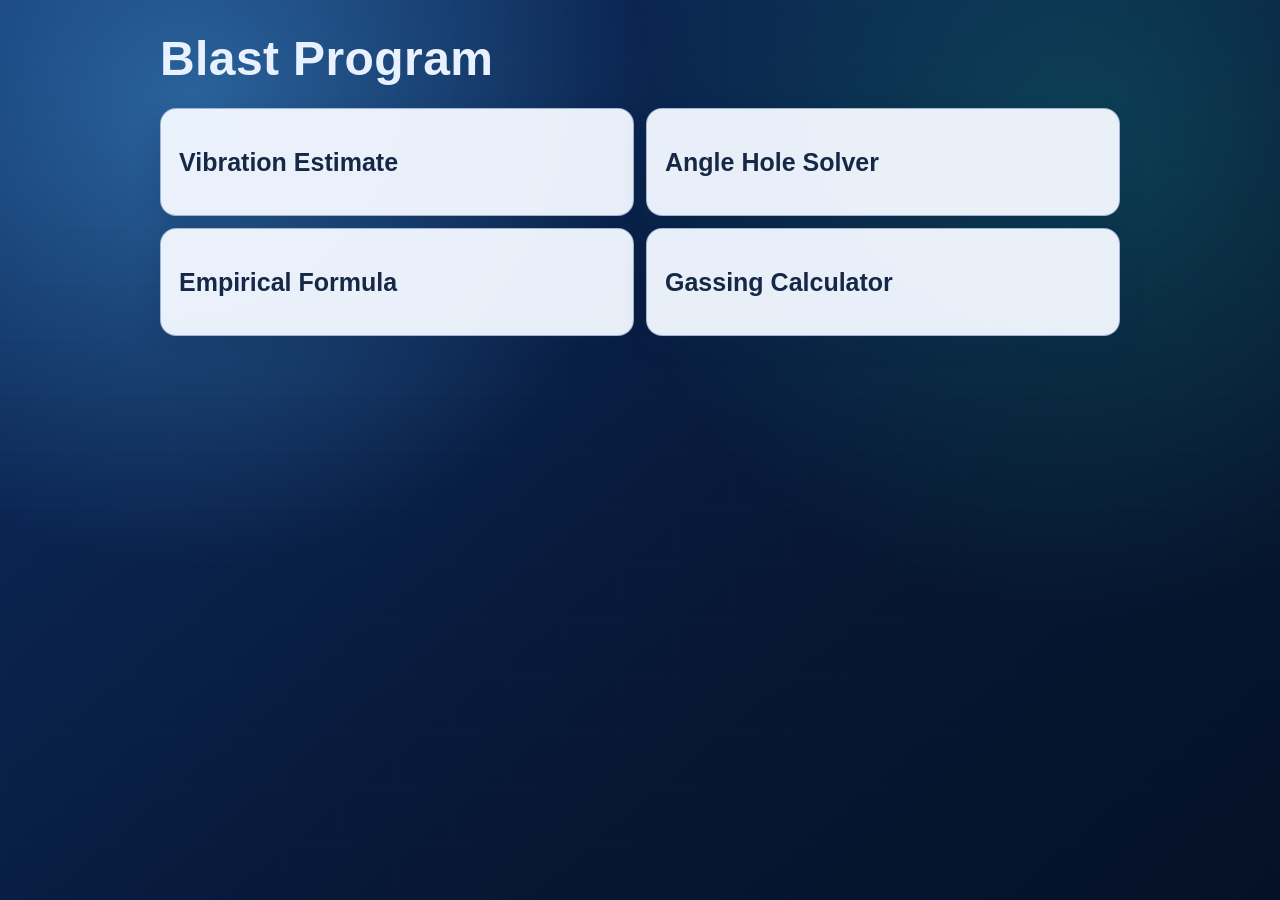
<file: index.html>
<!doctype html>
<html lang="en">
<head>
  <meta charset="utf-8">
  <meta name="viewport" content="width=device-width, initial-scale=1">
  <title>Blast Program (Web)</title>
  <link rel="stylesheet" href="./styles.css">
</head>
<body>
  <main class="app-shell">
    <section class="screen" data-screen="start">
      <header class="page-header">
        <h1 class="page-title">Blast Program</h1>
      </header>

      <div class="card-grid">
        <button class="btn card" data-route="vibration-tool">
          <span class="card-title">Vibration Estimate</span>
        </button>
        <button class="btn card" data-route="hole-trig-solver">
          <span class="card-title">Angle Hole Solver</span>
        </button>
        <button class="btn card" data-route="empirical-formula">
          <span class="card-title">Empirical Formula</span>
        </button>
        <button class="btn card is-hidden-feature" data-route="references" hidden>
          <span class="card-title">References/Cheat Sheets</span>
          <span class="card-desc">Quick access to operational docs and worksheets.</span>
        </button>
        <button class="btn card" data-route="gassing-calculator">
          <span class="card-title">Gassing Calculator</span>
        </button>
      </div>
    </section>

    <section class="screen" data-screen="hole-trig-solver" hidden>
      <header class="page-header">
        <h1 class="page-title">Angle Hole Solver</h1>
      </header>

      <div class="panel angle-solver-panel">
        <div class="triangle-stage">
          <svg class="triangle-canvas" viewBox="0 0 100 100" aria-hidden="true">
            <line x1="12" y1="10" x2="12" y2="88"></line>
            <line x1="12" y1="88" x2="94" y2="88"></line>
            <line x1="12" y1="10" x2="94" y2="88"></line>
            <path d="M 12 22 A 12 12 0 0 0 18.8 16.7"></path>
          </svg>

          <label for="trig-angle" class="triangle-input triangle-input-angle">
            <span>Angle (deg)</span>
            <input id="trig-angle" type="number" min="0" max="89.99" step="1" value="20">
          </label>

          <label for="trig-hole-depth" class="triangle-input triangle-input-depth">
            <span>Hole Depth</span>
            <input id="trig-hole-depth" type="number" min="0" step="1" value="30">
          </label>

          <p id="trig-length-output" class="triangle-output triangle-output-length">Hole Length: --</p>
          <p id="trig-walkout-output" class="triangle-output triangle-output-walkout">Walkout: --</p>
        </div>

        <pre id="trig-result" class="result">Walkout and hole length will appear here.</pre>
      </div>

      <div class="footer-row">
        <button class="btn secondary" data-route="start">Back to Start Screen</button>
      </div>
    </section>

    <section class="screen" data-screen="vibration-tool" hidden>
      <header class="page-header">
        <h1 class="page-title">Vibration Estimate</h1>
      </header>

      <div class="card-grid two-col">
        <button class="btn card" data-route="vibration-calculator">Vibration Calculator</button>
        <button class="btn card" data-route="site-factor-calibrator">Site Factor Calibrator</button>
      </div>

      <div class="footer-row">
        <button class="btn secondary" data-route="start">Back to Start Screen</button>
      </div>
    </section>

    <section class="screen" data-screen="vibration-calculator" hidden>
      <header class="page-header">
        <h1 class="page-title">Vibration Calculator</h1>
      </header>

      <div class="panel">
        <div class="form-grid">
          <label for="ppd">Pounds per Delay</label>
          <input id="ppd" type="number" min="0" step="0.01" value="0">

          <label for="distance">Distance to Seismograph</label>
          <input id="distance" type="number" min="0" step="0.01" value="0">

          <label for="dyno-h">Dyno Site/Confinement Factor (H)</label>
          <input id="dyno-h" type="number" min="1" step="0.1" value="160">
        </div>

        <p class="body-text">Use H=160 as default, then adjust H using your site confinement or regression-calibrated factor.</p>

        <button id="calculate-ppv" class="btn primary">Calculate PPV</button>

        <pre id="ppv-result" class="result">PPV result will appear here.</pre>
      </div>

      <div class="footer-row">
        <button class="btn secondary" data-route="vibration-tool">Back to Vibration Tool</button>
      </div>
    </section>

    <section class="screen" data-screen="site-factor-calibrator" hidden>
      <header class="page-header">
        <h1 class="page-title">Site Factor Calibrator</h1>
      </header>

      <div class="panel">
        <div class="form-grid">
          <label for="site-current-factor">Current Factor</label>
          <input id="site-current-factor" type="number" min="0.01" step="0.01" value="160">

          <label for="site-actual-ppv">Actual PPV</label>
          <input id="site-actual-ppv" type="number" min="0" step="0.001" value="0">

          <label for="site-expected-ppv">Expected PPV</label>
          <input id="site-expected-ppv" type="number" min="0" step="0.001" value="0">
        </div>

        <button id="calculate-site-factor" class="btn primary">Calculate Adjusted Factor</button>
        <p id="site-factor-result" class="body-text">Adjusted factor result will appear here.</p>
      </div>

      <div class="footer-row"><button class="btn secondary" data-route="vibration-tool">Back to Vibration Tool</button></div>
    </section>

    <section class="screen" data-screen="empirical-formula" hidden>
      <header class="page-header"><h1 class="page-title">Empirical Formula Calculation</h1></header>
      <div class="panel split-cols">
        <div>
          <h2 class="section-title">Inputs</h2>
          <div class="form-grid">
            <label for="emp-rock-type">Rock Type</label>
            <select id="emp-rock-type">
              <option>Granite/Hard Limestone</option>
              <option>Soft Limestone/Shale/Sandstone</option>
            </select>

            <label for="emp-face-height">Face Height (ft)</label>
            <input id="emp-face-height" type="number" min="0" step="0.01" value="30">

            <label for="emp-dh">Hole Diameter Dh (in)</label>
            <input id="emp-dh" type="number" min="0" step="0.01" value="6.5">

            <label for="emp-pattern-type">Pattern Type</label>
            <select id="emp-pattern-type">
              <option>Square</option>
              <option>Rectangular</option>
            </select>
          </div>
          <button id="calculate-empirical" class="btn primary">Calculate Empirical Outputs</button>
          <p id="emp-warning" class="body-text"></p>
        </div>
        <div>
          <h2 class="section-title">Results</h2>
          <div class="hero-grid">
            <div>
              <p class="metric-label">Burden B (ft)</p>
              <p id="emp-burden" class="metric-value">--</p>
            </div>
            <div>
              <p class="metric-label">Spacing S (ft)</p>
              <p id="emp-spacing" class="metric-value">--</p>
            </div>
          </div>
          <div class="kv-grid">
            <p class="metric-label">R = Height / Dh</p><p id="emp-ratio">--</p>
            <p class="metric-label">Band</p><p id="emp-band">--</p>
            <p class="metric-label">Empirical Constant</p><p id="emp-constant">--</p>
            <p class="metric-label">Pattern Footage (PF)</p><p id="emp-pf">--</p>
            <p class="metric-label">Subdrill J (0.30B)</p><p id="emp-subdrill">--</p>
            <p class="metric-label">Stemming (Top and Bottom)</p><p id="emp-stemming">--</p>
          </div>
        </div>
      </div>
      <div class="footer-row"><button class="btn secondary" data-route="start">Back to Start Screen</button></div>
    </section>

    <section class="screen is-hidden-feature" data-screen="references" hidden>
      <header class="page-header"><h1 class="page-title">References/Cheat Sheets</h1></header>
      <div class="panel">
        <a class="btn primary link-btn" href="./assets/references/Empirical Cheat Sheet.docx" target="_blank" rel="noopener">Empirical Cheat Sheet</a>
        <a class="btn primary link-btn" href="./assets/references/Open Pit Book.pdf" target="_blank" rel="noopener">Open Pit Book</a>
        <p id="references-status" class="body-text">Select a document to open.</p>
      </div>
      <div class="footer-row"><button class="btn secondary" data-route="start">Back to Start Screen</button></div>
    </section>

    <section class="screen" data-screen="gassing-calculator" hidden>
      <header class="page-header"><h1 class="page-title">Gassing Calculator</h1></header>
      <div class="panel">
        <div class="gassing-grid">
          <label for="gas-hole-diameter">Hole Diameter (in)</label>
          <select id="gas-hole-diameter">
            <option value="3.50">3 1/2</option>
            <option value="3.75">3 3/4</option>
            <option value="4.00">4</option>
            <option value="4.25">4 1/4</option>
            <option value="4.50" selected>4 1/2</option>
            <option value="4.75">4 3/4</option>
            <option value="5.00">5</option>
            <option value="5.25">5 1/4</option>
            <option value="5.50">5 1/2</option>
            <option value="5.75">5 3/4</option>
            <option value="6.00">6</option>
            <option value="6.25">6 1/4</option>
            <option value="6.50">6 1/2</option>
            <option value="6.75">6 3/4</option>
            <option value="7.00">7</option>
            <option value="7.25">7 1/4</option>
            <option value="7.50">7 1/2</option>
            <option value="7.75">7 3/4</option>
            <option value="8.00">8</option>
          </select>
          <label class="checkline"><input id="gas-wet-hole" type="checkbox"><span>Wet Hole</span></label>
          <div class="gassing-grid-spacer" aria-hidden="true"></div>

          <label for="gas-hole-depth" class="hole-depth-label">Hole Depth</label>
          <input id="gas-hole-depth" class="hole-depth-input" type="number" min="0" step="0.01" value="38">
          <label class="checkline alt-needed-line"><input id="gas-alt-needed" type="checkbox"><span>Alternate Diameter</span></label>
          <label for="gas-alt-diameter" class="alt-diameter-label">Alternate Diameter Value</label>
          <input id="gas-alt-diameter" class="alt-diameter-input" type="number" min="0" step="0.01" value="5.75">
        </div>

        <div class="gassing-matrix-wrap">
          <div class="gassing-matrix">
            <div class="blank-cell"></div>
            <div class="col-head">Bottom</div>
            <div class="col-head">Top</div>
            <div class="blank-cell"></div>

            <label class="row-head" for="gas-bottom-column">Explosive Column</label>
            <input id="gas-bottom-column" type="number" min="0" step="1" value="29">
            <input id="gas-top-column" type="number" min="0" step="1" value="0">
            <p class="unit-head">ft</p>

            <label class="row-head" for="gas-bottom-density">Cup Density</label>
            <input id="gas-bottom-density" type="number" min="0" step="0.01" value="1.1">
            <input id="gas-top-density" type="number" min="0" step="0.01" value="0">
            <p class="unit-head">g/cm3</p>

            <p class="row-head">Ave Density</p>
            <p id="gas-avg-density-bottom" class="matrix-output-cell">0.00</p>
            <p id="gas-avg-density-top" class="matrix-output-cell">0.00</p>
            <div class="blank-cell"></div>

            <p class="row-head">Bottom Density</p>
            <p id="gas-bottom-density-bottom" class="matrix-output-cell">0.00</p>
            <p id="gas-bottom-density-top" class="matrix-output-cell">0.00</p>
            <div class="blank-cell"></div>

            <p class="row-head">Pounds to load</p>
            <p id="gas-pounds-bottom" class="matrix-output-cell">0</p>
            <p id="gas-pounds-top" class="matrix-output-cell">0</p>
            <div class="blank-cell"></div>
          </div>
        </div>

        <div class="inline-row">
          <button id="gas-calculate" class="btn primary" type="button">Run Gassing Calculation</button>
        </div>

        <p id="gas-result" class="body-text"></p>
        <p id="gas-status" class="body-text"></p>

        <div class="chart-wrap">
          <div>
            <p class="section-title">As Loaded</p>
            <div id="gas-as-loaded-chart" class="stacked-chart"></div>
          </div>
          <div>
            <p class="section-title">Final</p>
            <div id="gas-final-chart" class="stacked-chart"></div>
          </div>
          <div>
            <p class="section-title">Rise</p>
            <p id="gas-rise" class="metric-value">0.00</p>
          </div>
        </div>
      </div>
      <div class="footer-row"><button class="btn secondary" data-route="start">Back to Start Screen</button></div>
    </section>

  </main>

  <script src="./app.js"></script>
</body>
</html>
</file>
<file: styles.css>
:root {
  --bg-ink: #071735;
  --bg-mid: #0d2f66;
  --bg-glow: #1465a8;
  --title: #0f1f38;
  --body: #223654;
  --panel-bg: rgba(255, 255, 255, 0.9);
  --panel-border: rgba(174, 193, 219, 0.85);
  --btn-primary-bg: #0f766e;
  --btn-primary-border: #0d5f59;
  --btn-secondary-bg: #f6f9ff;
  --btn-secondary-border: #b7c8e2;
  --btn-card-bg: rgba(243, 248, 255, 0.96);
  --btn-card-border: rgba(151, 175, 208, 0.88);
  --surface-shadow: 0 14px 34px rgba(5, 19, 43, 0.24);
}

* {
  box-sizing: border-box;
}

body {
  margin: 0;
  min-height: 100vh;
  background:
    radial-gradient(circle at 15% 12%, rgba(80, 169, 235, 0.45), transparent 34%),
    radial-gradient(circle at 85% 16%, rgba(30, 189, 167, 0.23), transparent 36%),
    linear-gradient(140deg, var(--bg-mid), var(--bg-ink) 62%, #041126);
  font-family: "Trebuchet MS", "Segoe UI", Tahoma, Geneva, Verdana, sans-serif;
  color: var(--body);
}

body::before {
  content: "";
  position: fixed;
  inset: 0;
  pointer-events: none;
  background-image:
    linear-gradient(rgba(255, 255, 255, 0.06) 1px, transparent 1px),
    linear-gradient(90deg, rgba(255, 255, 255, 0.05) 1px, transparent 1px);
  background-size: 56px 56px;
  opacity: 0.2;
}

.app-shell {
  width: 960px;
  max-width: 960px;
  margin: 0 auto;
  padding: 30px 0;
  transform-origin: top center;
  position: relative;
  z-index: 1;
}

.screen {
  display: flex;
  flex-direction: column;
  gap: 20px;
}

.screen[hidden] {
  display: none;
}

.is-hidden-feature {
  display: none !important;
}

.page-header {
  display: flex;
  flex-direction: column;
  gap: 6px;
}

.page-title {
  margin: 0;
  color: #e8f1ff;
  font-size: clamp(2.15rem, 4vw, 3rem);
  line-height: 1.2;
  letter-spacing: 0.4px;
  font-weight: 800;
}

.page-subtitle {
  margin: 0;
  max-width: 76ch;
  color: rgba(233, 243, 255, 0.86);
  font-size: 15px;
  line-height: 1.45;
}

.card-grid {
  display: grid;
  grid-template-columns: repeat(2, minmax(0, 1fr));
  gap: 12px;
}

.btn {
  border-radius: 12px;
  border: 1px solid transparent;
  padding: 10px 15px;
  font-size: 14px;
  font-weight: 600;
  cursor: pointer;
  transition: transform 0.16s ease, box-shadow 0.2s ease, filter 0.2s ease, background 0.2s ease;
}

.btn.primary {
  color: #f4fffc;
  background: var(--btn-primary-bg);
  border-color: var(--btn-primary-border);
  box-shadow: 0 6px 16px rgba(8, 83, 77, 0.25);
}

.btn.secondary {
  color: #213250;
  background: var(--btn-secondary-bg);
  border-color: var(--btn-secondary-border);
}

.btn.card {
  color: #162847;
  background: var(--btn-card-bg);
  border-color: var(--btn-card-border);
  border-radius: 16px;
  min-height: 108px;
  text-align: left;
  padding: 16px 18px;
  display: flex;
  flex-direction: column;
  justify-content: center;
  gap: 6px;
  box-shadow: 0 10px 24px rgba(14, 36, 75, 0.2);
}

.card-title {
  font-size: 25px;
  font-weight: 800;
  line-height: 1.2;
}

.card-desc {
  font-size: 14px;
  line-height: 1.35;
  color: rgba(24, 39, 67, 0.84);
}

.link-btn {
  text-decoration: none;
  display: inline-block;
  text-align: center;
}

.btn:hover {
  filter: brightness(1.02);
  transform: translateY(-1px);
  box-shadow: 0 12px 24px rgba(13, 31, 65, 0.24);
}

.btn:active {
  transform: translateY(0);
}

.panel {
  background: var(--panel-bg);
  border: 1px solid var(--panel-border);
  border-radius: 16px;
  padding: 18px 20px;
  display: flex;
  flex-direction: column;
  gap: 12px;
  box-shadow: var(--surface-shadow);
  backdrop-filter: blur(6px);
}

.form-grid {
  display: grid;
  grid-template-columns: minmax(180px, 1fr) minmax(220px, 2fr);
  gap: 10px 16px;
  align-items: center;
}

.form-grid input {
  width: 100%;
  border: 1px solid #b5c8e2;
  border-radius: 10px;
  padding: 8px 10px;
  font: inherit;
  color: #11243f;
  background: rgba(250, 253, 255, 0.94);
}

.form-grid select {
  width: 100%;
  border: 1px solid #b5c8e2;
  border-radius: 10px;
  padding: 8px 10px;
  font: inherit;
  color: #11243f;
  background: rgba(250, 253, 255, 0.94);
}

.body-text {
  margin: 0;
  line-height: 1.35;
  font-size: 14px;
}

#gas-result {
  white-space: pre-line;
  font-size: 22px;
  line-height: 1.35;
  font-weight: 800;
  color: #0f2342;
}

.result {
  margin: 0;
  white-space: pre-wrap;
  font-family: inherit;
  line-height: 1.4;
}

.angle-solver-panel {
  gap: 16px;
}

.triangle-stage {
  position: relative;
  width: 100%;
  min-height: 340px;
  border: 1px solid #c2d2ea;
  border-radius: 14px;
  background:
    radial-gradient(circle at 18% 12%, rgba(20, 101, 168, 0.12), transparent 32%),
    linear-gradient(180deg, rgba(248, 252, 255, 0.98), rgba(238, 247, 255, 0.94));
  overflow: hidden;
}

.triangle-canvas {
  position: absolute;
  inset: 0;
  width: 100%;
  height: 100%;
}

.triangle-canvas line,
.triangle-canvas path {
  stroke: #1f3d66;
  stroke-width: 1.2;
  fill: none;
  vector-effect: non-scaling-stroke;
}

.triangle-input {
  position: absolute;
  display: flex;
  flex-direction: column;
  gap: 4px;
  width: 68px;
  font-size: 12px;
  font-weight: 700;
  color: #1b365c;
}

.triangle-input input {
  width: 100%;
  border: 1px solid #9fb8dd;
  border-radius: 9px;
  padding: 6px 8px;
  font: inherit;
  font-weight: 600;
  color: #11243f;
  background: rgba(255, 255, 255, 0.92);
}

.triangle-input-angle {
  top: 16px;
  left: 24px;
}

.triangle-input-depth {
  top: 102px;
  left: 24px;
  transform: none;
}

.triangle-output {
  position: absolute;
  margin: 0;
  padding: 6px 10px;
  border: 1px solid #abc3e6;
  border-radius: 10px;
  background: rgba(255, 255, 255, 0.92);
  color: #0f2b4f;
  font-size: 13px;
  font-weight: 700;
  line-height: 1.25;
}

.triangle-output-length {
  top: 44%;
  left: 60%;
  transform: translate(-50%, -50%);
}

.triangle-output-walkout {
  left: 52%;
  bottom: 8px;
  transform: translateX(-50%);
}

.footer-row {
  margin-top: auto;
}

.split-cols {
  display: grid;
  grid-template-columns: repeat(2, minmax(0, 1fr));
  gap: 16px;
}

.section-title {
  margin: 0 0 10px;
  color: #173056;
  font-size: 14px;
  font-weight: 700;
}

.hero-grid {
  display: grid;
  grid-template-columns: repeat(2, minmax(0, 1fr));
  gap: 18px;
}

.metric-label {
  margin: 0;
  font-size: 14px;
}

.metric-value {
  margin: 4px 0 0;
  color: #122949;
  font-size: 29px;
  line-height: 1.2;
  font-weight: 800;
}

.kv-grid {
  margin-top: 12px;
  display: grid;
  grid-template-columns: minmax(160px, 1fr) minmax(120px, 1fr);
  gap: 6px 14px;
  align-items: center;
}

.kv-grid p {
  margin: 0;
}

.kv-grid.compact {
  grid-template-columns: minmax(180px, 1fr) minmax(260px, 2fr);
}

.gassing-grid {
  display: grid;
  grid-template-columns: repeat(4, minmax(120px, 1fr));
  gap: 8px 10px;
  align-items: center;
}

.gassing-grid input,
.gassing-grid select {
  width: 100%;
  border: 1px solid #b5c8e2;
  border-radius: 10px;
  padding: 7px 10px;
  font: inherit;
  color: #11243f;
  background: rgba(250, 253, 255, 0.94);
}

.gassing-grid-spacer {
  min-height: 1px;
}

.alt-diameter-label {
  grid-column: 3;
  justify-self: start;
  font-size: 12px;
  line-height: 1.2;
}

.alt-diameter-input {
  grid-column: 3;
  justify-self: start;
  width: 170px !important;
  max-width: 100%;
  padding: 5px 8px !important;
  font-size: 13px;
}

.gassing-matrix-wrap {
  overflow-x: auto;
}

.gassing-matrix {
  display: grid;
  grid-template-columns: minmax(128px, auto) minmax(84px, 110px) minmax(84px, 110px) minmax(44px, auto);
  align-items: center;
  gap: 0;
}

.blank-cell {
  min-height: 1px;
}

.col-head,
.row-head,
.unit-head {
  margin: 0;
  font-size: 15px;
  line-height: 1.2;
}

.col-head {
  text-align: center;
  font-weight: 600;
}

.row-head {
  padding-right: 4px;
}

.unit-head {
  padding-left: 6px;
}

.gassing-matrix input {
  width: 100%;
  border: 2px solid #3b4a63;
  border-radius: 0;
  padding: 4px 8px;
  font-size: 15px;
  line-height: 1.2;
  font-weight: 500;
  text-align: center;
  background: rgba(249, 253, 255, 0.96);
}

.gassing-matrix input + input {
  border-left-width: 1px;
}

.matrix-output-cell {
  margin: 0;
  width: 100%;
  border: 2px solid #3b4a63;
  border-radius: 0;
  padding: 4px 8px;
  font-size: 15px;
  line-height: 1.2;
  font-weight: 500;
  text-align: center;
  background: rgba(249, 253, 255, 0.96);
}

.matrix-output-cell + .matrix-output-cell {
  border-left-width: 1px;
}

.checkline {
  display: inline-grid;
  grid-auto-flow: column;
  align-items: center;
  justify-self: start;
  white-space: nowrap;
  column-gap: 2px;
  font-size: 13px;
}

.checkline input[type="checkbox"] {
  margin: 0;
  width: 14px;
  height: 14px;
  flex: 0 0 auto;
}

.checkline span {
  margin: 0;
  line-height: 1.1;
}

.hole-depth-label {
  justify-self: end;
  margin-right: -4px;
}

.inline-row {
  display: flex;
  gap: 10px;
  flex-wrap: wrap;
}

.chart-wrap {
  display: grid;
  grid-template-columns: repeat(3, minmax(0, 1fr));
  gap: 12px;
  align-items: start;
}

.stacked-chart {
  min-height: 260px;
  border: 1px solid #c2d2ea;
  border-radius: 12px;
  padding: 6px;
  background: rgba(248, 252, 255, 0.94);
  display: flex;
  flex-direction: column-reverse;
  gap: 2px;
}

.stack-segment {
  color: #111827;
  font-size: 11px;
  border: 1px solid #fff;
  display: flex;
  align-items: center;
  justify-content: center;
  text-align: center;
  padding: 2px;
}

.stack-segment--bottom {
  background-color: #f472b6;
}

.stack-segment--top {
  background-color: #f472b6;
}

.stack-segment--unloaded-collar {
  color: #1f2937;
  background-color: #a8b0b7;
  background-image:
    radial-gradient(circle at 18% 26%, #d8dde2 0 3px, transparent 3px),
    radial-gradient(circle at 42% 64%, #8c949c 0 4px, transparent 4px),
    radial-gradient(circle at 72% 34%, #c3c9cf 0 3px, transparent 3px),
    radial-gradient(circle at 84% 72%, #727a82 0 3px, transparent 3px),
    radial-gradient(circle at 56% 20%, #a7afb7 0 3px, transparent 3px),
    linear-gradient(180deg, #c4cbd2 0%, #929aa2 100%);
  background-size: 28px 20px, 34px 24px, 30px 22px, 32px 24px, 26px 18px, 100% 100%;
}

@media (max-width: 1200px) {
  .app-shell {
    zoom: 0.94;
  }
}

@media (max-width: 1080px) {
  .app-shell {
    zoom: 0.86;
  }
}

@media (max-width: 980px) {
  .app-shell {
    zoom: 0.78;
  }
}

@media (max-width: 880px) {
  .app-shell {
    zoom: 0.7;
  }
}

@media (max-width: 780px) {
  .app-shell {
    zoom: 0.62;
  }
}

@media (max-width: 680px) {
  .app-shell {
    zoom: 0.56;
  }
}

@media (max-width: 580px) {
  .app-shell {
    zoom: 0.5;
  }
}

@media (max-width: 720px) {
  .app-shell {
    width: min(100%, 520px);
    max-width: 100%;
    padding: 14px 10px;
    zoom: 1 !important;
  }

  .screen {
    gap: 14px;
  }

  .page-title {
    font-size: clamp(1.6rem, 7vw, 2.1rem);
  }

  .panel {
    padding: 14px 12px;
    gap: 10px;
  }

  .card-grid,
  .split-cols,
  .hero-grid,
  .chart-wrap {
    grid-template-columns: 1fr;
  }

  .form-grid {
    grid-template-columns: 1fr;
    gap: 8px;
  }

  .gassing-grid {
    grid-template-columns: minmax(0, 1fr) minmax(0, 1fr);
  }

  .gassing-grid label {
    font-size: 13px;
  }

  .checkline {
    column-gap: 1px;
  }

  .checkline input[type="checkbox"] {
    width: 13px;
    height: 13px;
  }

  .hole-depth-label {
    justify-self: start;
    margin-right: 0;
  }

  .hole-depth-input {
    grid-column: 1;
  }

  .alt-needed-line,
  .alt-diameter-label,
  .alt-diameter-input {
    display: none;
  }

  .gassing-grid-spacer {
    display: none;
  }

  .alt-diameter-label,
  .alt-diameter-input {
    grid-column: 2;
  }

  .inline-row .btn {
    width: 100%;
  }

  #gas-result {
    font-size: 19px;
  }

  .gassing-matrix {
    min-width: 0;
    grid-template-columns: minmax(120px, 1fr) 92px 92px minmax(30px, auto);
  }

  .triangle-stage {
    min-height: 300px;
  }

  .triangle-input {
    width: 58px;
  }

  .triangle-input-angle {
    top: 10px;
    left: 12px;
  }

  .triangle-input-depth {
    top: 90px;
    left: 12px;
    transform: none;
  }

  .triangle-output {
    font-size: 12px;
    padding: 5px 8px;
  }

  .triangle-output-length {
    top: 42%;
    left: 62%;
  }
}
</file>
